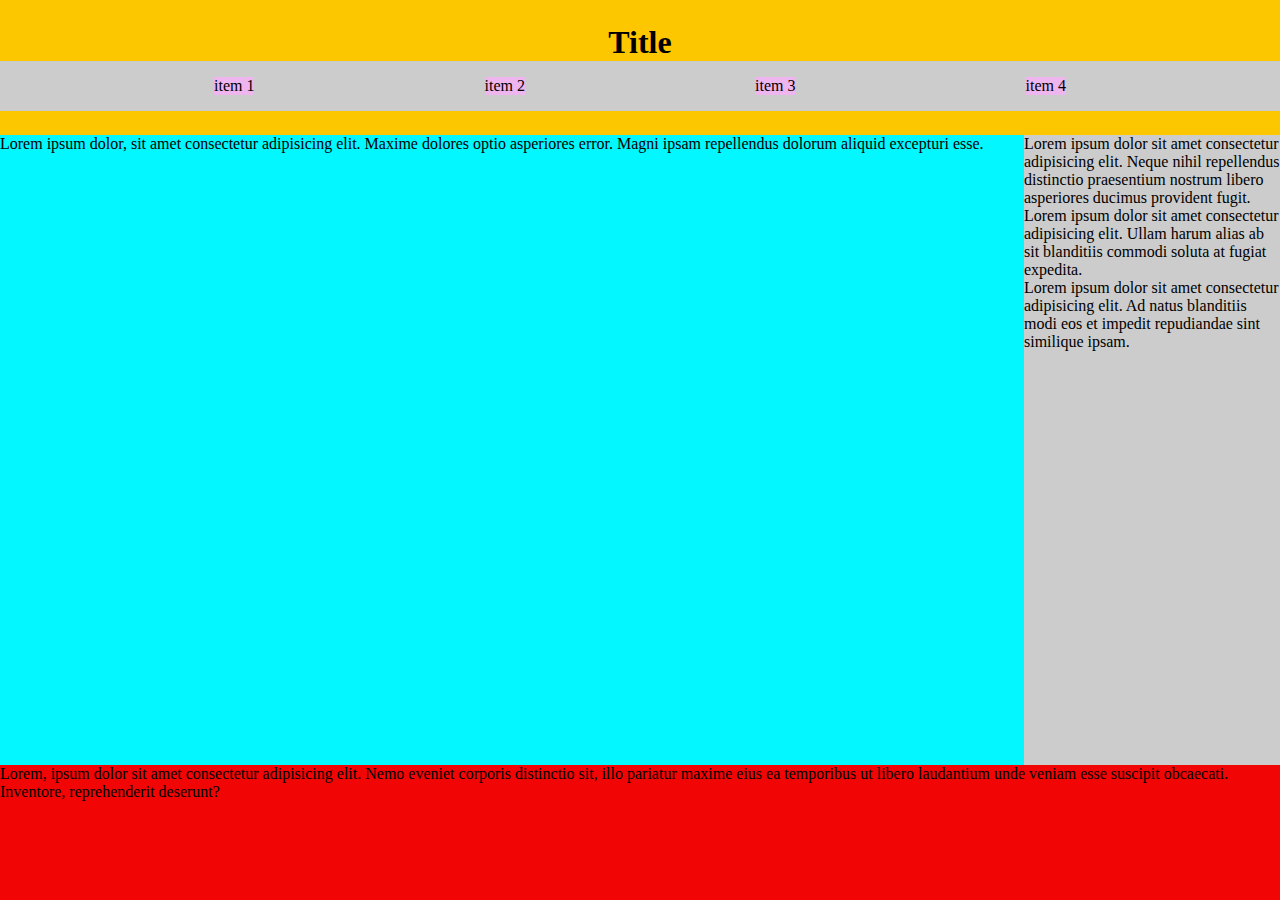
<file: grid-layouts/index.html>
<!DOCTYPE html>
<html lang="en">
	<head>
		<meta charset="UTF-8" />
		<meta http-equiv="X-UA-Compatible" content="IE=edge" />
		<meta name="viewport" content="width=device-width, initial-scale=1.0" />
		<title>Grid Layout Example</title>
		<link rel="stylesheet" href="style.css" />
	</head>
	<body>
		<header class="header">
			<h1>Title</h1>
			<nav class="nav">
				<ul>
					<li class="item">item 1</li>
					<li class="item">item 2</li>
					<li class="item">item 3</li>
					<li class="item">item 4</li>
				</ul>
			</nav>
		</header>
		<main>
			<section class="container">
				<articles class="container__card">
					<p>
						Lorem ipsum dolor sit amet consectetur adipisicing elit. Neque nihil
						repellendus distinctio praesentium nostrum libero asperiores ducimus
						provident fugit.
					</p>
				</articles>
				<articles class="container__card">
					<p>
						Lorem ipsum dolor sit amet consectetur adipisicing elit. Ullam harum
						alias ab sit blanditiis commodi soluta at fugiat expedita.
					</p>
				</articles>
				<articles class="container__card">
					<p>
						Lorem ipsum dolor sit amet consectetur adipisicing elit. Ad natus
						blanditiis modi eos et impedit repudiandae sint similique ipsam.
					</p>
				</articles>
			</section>
		</main>
		<aside class="sidebar">
			Lorem ipsum dolor, sit amet consectetur adipisicing elit. Maxime dolores
			optio asperiores error. Magni ipsam repellendus dolorum aliquid excepturi
			esse.
		</aside>
		<footer>
			Lorem, ipsum dolor sit amet consectetur adipisicing elit. Nemo eveniet
			corporis distinctio sit, illo pariatur maxime eius ea temporibus ut libero
			laudantium unde veniam esse suscipit obcaecati. Inventore, reprehenderit
			deserunt?
		</footer>
	</body>
</html>
</file>
<file: grid-layouts/style.css>
* {
	margin: 0;
	padding: 0;
	box-sizing: border-box;
}

body {
	display: grid;
	grid-auto-flow: row;
	grid-template-columns: 80% 20%;
	grid-template-rows: 15vh 70vh 15vh;
	grid-template-areas:
		"header header "
		"aside main "
		"footer footer";
	overflow-x: hidden;
}

.header {
	background: rgb(253, 199, 0);
	grid-area: header;
	display: flex;
	flex-flow: column wrap;
	justify-content: center;
	align-items: center;
}
.nav {
	width: 100vw;
	background: #ccc;
}
.nav ul {
	list-style: none;
	display: flex;
	flex-flow: row wrap;
	justify-content: space-evenly;
}
.nav .item {
	padding: 0.3;
	margin: 1em;
	background: #fafa;
}
main {
	background: #ccc;
	grid-area: main;
}

.sidebar {
	grid-area: aside;
	background: rgb(2, 247, 255);
}

footer {
	grid-area: footer;
	background: rgb(242, 5, 5);
}
</file>
